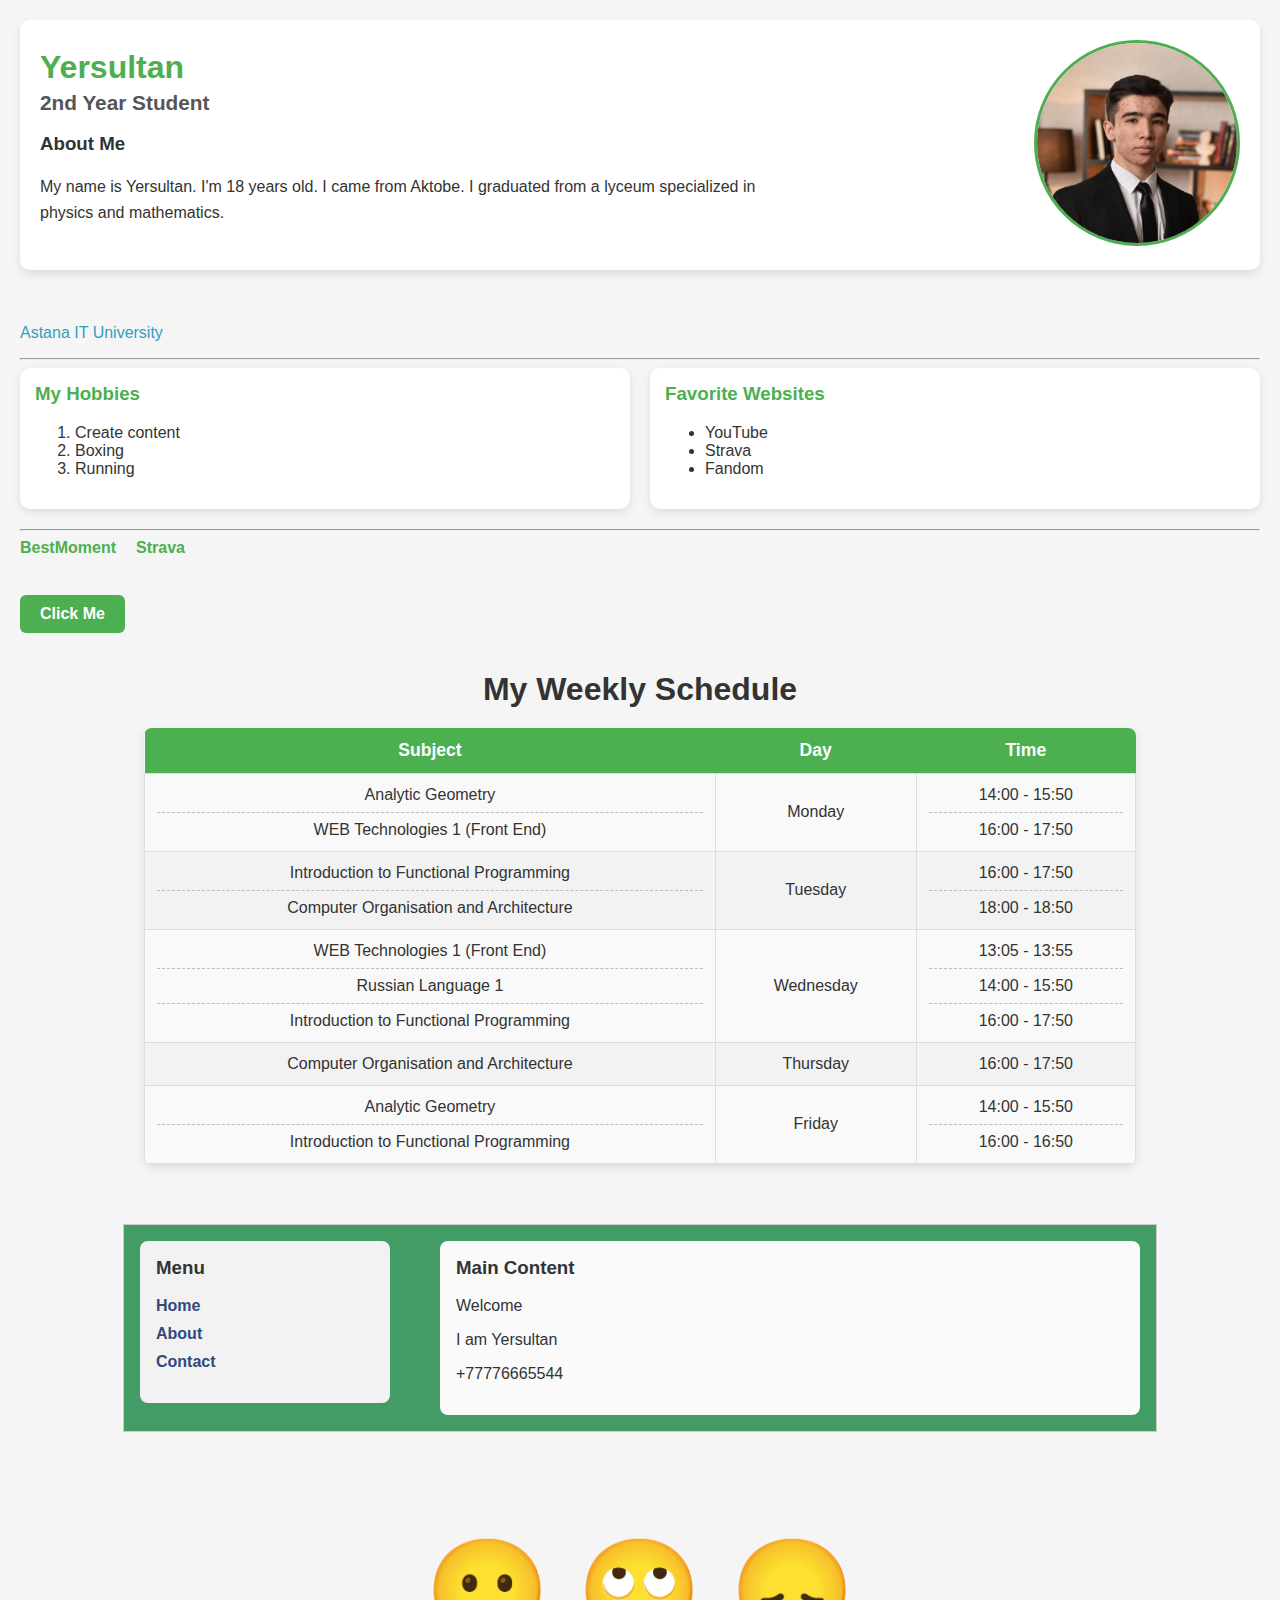
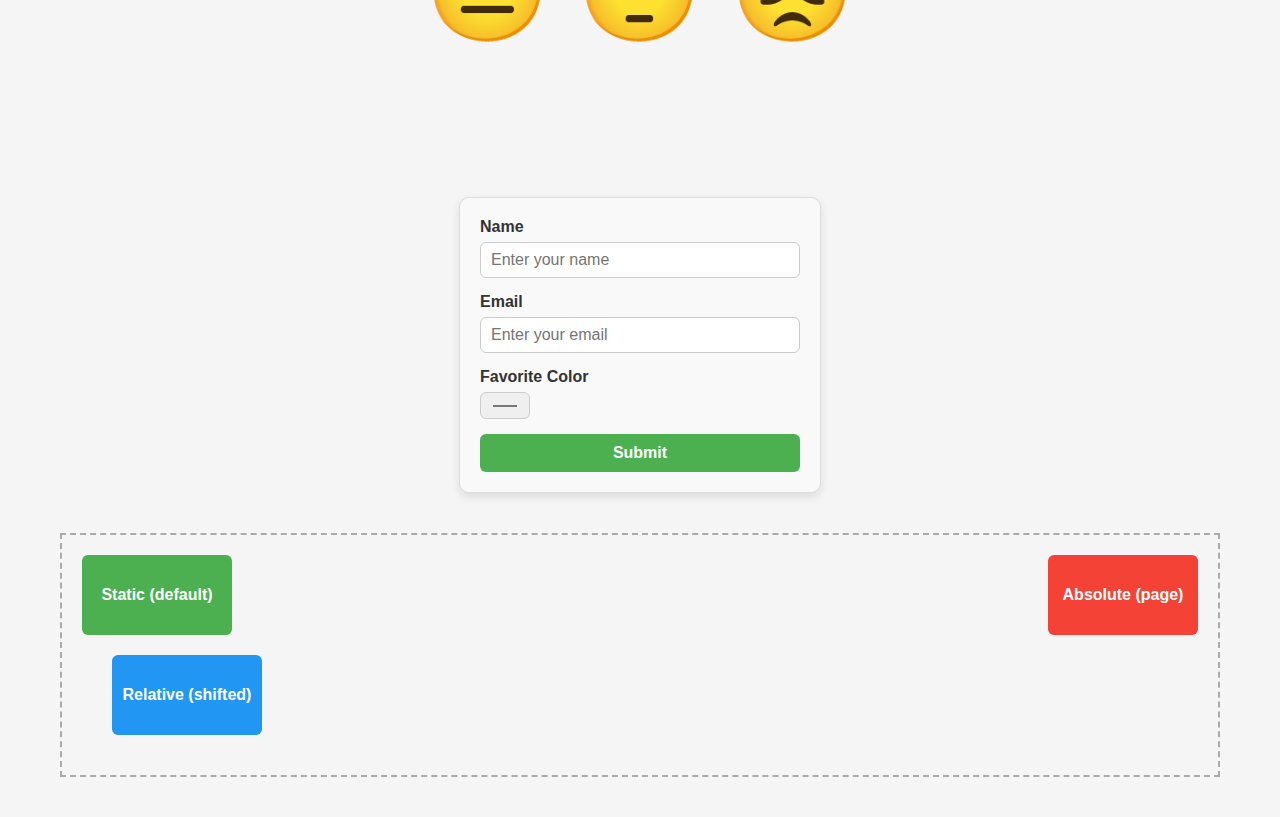
<file: index.html>
<!DOCTYPE html>
<html>
  <head>
    <meta charset="UTF-8">
    <title>My First Webpage</title>
    
    <link rel="stylesheet" href="style.css">

    <link rel="icon" type="image/png" href="favicon.png">

   </head>

   <body>
    
   <div class="highlight">
     <div class="profile-info">
       <h1 id="main-heading">Yersultan</h1>
       <h2>2nd Year Student</h2>
       <h3>About Me</h3>
       <p>My name is Yersultan. I'm 18 years old. I came from Aktobe. I graduated from a lyceum specialized in physics and mathematics.</p>
     </div>
      
     
      

     <div class="profile-image">
       <img src="Снимок экрана 2025-06-01 192439.png" alt="Yersultan" />
     </div>
   </div>

   <br>

   <p id="ph">Astana IT University</p>


    <hr id="hr">

      <div class="sections">
          <div class="card">
             <h3>My Hobbies</h3>
               <ol>
                <li>Create content</li>
                <li>Boxing</li>
                <li>Running</li>
               </ol>
           </div>

        <div class="card">
              <h3>Favorite Websites</h3>
               <ul>
                 <li>YouTube</li>
                 <li>Strava</li>
                 <li>Fandom</li>
                </ul>
          </div>
      </div>

    <hr id="hr">
    
    <div class="links">
  <a href="https://www.youtube.com/@bestmomments06" target="_blank">BestMoment</a>
  <a href="https://www.strava.com/?hl=ru-RU" target="_blank">Strava</a>
</div>

<br>
<button type="button">Click Me</button>

    <br><br>  
    <h2 class="schedule-title">My Weekly Schedule</h2>

<table class="schedule-table">
  <thead>
    <tr>
      <th>Subject</th>
      <th>Day</th>
      <th>Time</th>
    </tr>
  </thead>
  <tbody>
    <tr>
      <td>
        Analytic Geometry <hr>
        WEB Technologies 1 (Front End)
      </td>
      <td>
        Monday
      </td>
      <td>
        14:00 - 15:50 <hr>
        16:00 - 17:50
      </td>
    </tr>

    <tr>
      <td>
        Introduction to Functional Programming <hr>
        Computer Organisation and Architecture
      </td>
      <td>
        Tuesday
      </td>
      <td>
        16:00 - 17:50 <hr>
        18:00 - 18:50
      </td>
    </tr>

    <tr>
      <td>
        WEB Technologies 1 (Front End) <hr>
        Russian Language 1 <hr>
        Introduction to Functional Programming
      </td>
      <td>
        Wednesday
      </td>
      <td>
        13:05 - 13:55 <hr>
        14:00 - 15:50 <hr>
        16:00 - 17:50
      </td>
    </tr>

    <tr>
      <td>
        Computer Organisation and Architecture
      </td>
      <td>
        Thursday
      </td>
      <td>
        16:00 - 17:50
      </td>
    </tr>

    <tr>
      <td>
        Analytic Geometry <hr>
        Introduction to Functional Programming
      </td>
      <td>
        Friday
      </td>
      <td>
        14:00 - 15:50 <hr>
        16:00 - 16:50
      </td>
    </tr>
  </tbody>
</table>
<br><br>

<div class="layout">
   <aside class="menu">
    <h3>Menu</h3>
    <ul>
      <li><a href="#home">Home</a></li>
      <li><a href="#about">About</a></li>
      <li><a href="#contact">Contact</a></li>
    </ul>
  </aside>

  <main class="content">
    <h3>Main Content</h3>
    <p id="home">Welcome</p>
    <p id="about">I am Yersultan</p>
    <p id="contact">+77776665544</p>
  </main>
  <div class="clearfix"></div>
</div>

</div>

<p class="emoji-row">
  &#128528; &#128580; &#128542;
</p>

<br>
<form class="nice-form">
  <div class="form-group">
    <label for="name">Name</label>
    <input type="text" id="name" placeholder="Enter your name">
  </div>

  <div class="form-group">
    <label for="email">Email</label>
    <input type="email" id="email" placeholder="Enter your email">
  </div>

  <div class="form-group">
    <label for="color">Favorite Color</label>
    <input type="color" id="color">
  </div>

  <button type="submit">Submit</button>
</form>


<div class="position">
  <div class="box static">Static (default)</div>
  <div class="box relative">Relative (shifted)</div>
  <div class="box absolute">Absolute (page)</div>
</div>
 

  </body>
</html>
</file>
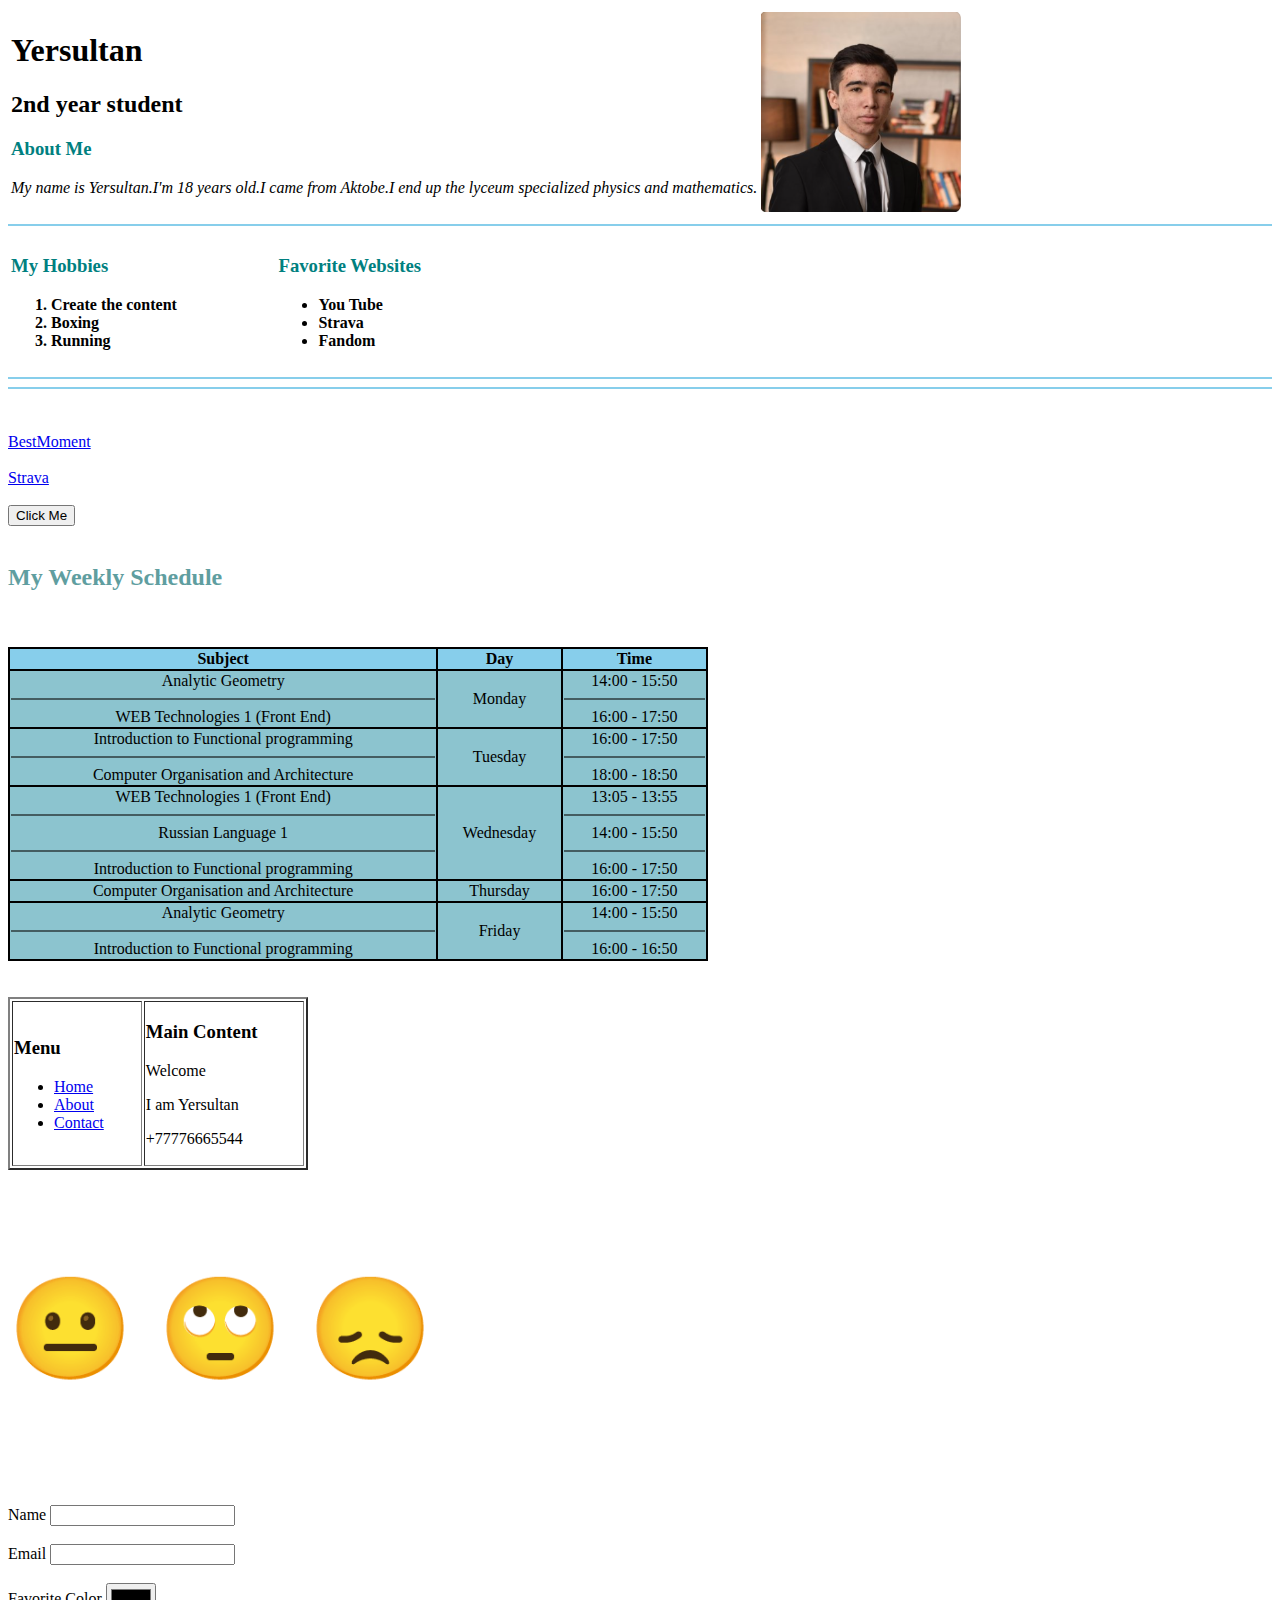
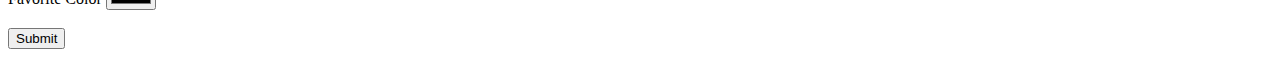
<file: WEB/index.html>
<!DOCTYPE html>
<html>
  <head>
    <meta charset="UTF-8">
    <title>My First Webpage</title>
  </head>

  <body>
    <table>
    <td><h1>Yersultan</h1>
    <h2 >2nd year student</h2>
    <h3 style="color: teal;">About Me</h3>
    <p><em>My name is Yersultan.I'm 18 years old.I came from Aktobe.I end up the lyceum specialized physics and mathematics.</em></p></td>

    <th><img src  = "Снимок экрана 2025-06-01 192439.png" width="200" height="200" style="display: block; margin:0 auto"></th>
    </table>
    <hr color="skyblue">

    <table width="500">
      <th>
    <h3 style="color: teal;" align="left">My Hobbies</h3>
    <ol align="left">
        <li> Create the content </li>
        <li> Boxing </li>
        <li> Running </li>
    </ol>
      </th>

    <th>
    <h3 style="color: teal;" align="left">Favorite Websites</h3>
    <ul align="left">
        <li> You Tube </li>
        <li> Strava </li>
        <li> Fandom </li>
    </ul>
    </th>

    </table>

    <hr color="skyblue">
    
    <hr color="skyblue">
    <br> <br> <a href = "https://www.youtube.com/@bestmomments06" >BestMoment</a>
    <br><br> <a href="https://www.strava.com/?hl=ru-RU">Strava</a>

    <br> <br> <button type="button">Click Me</button>

    <br><br>  
    <h2 style="color: cadetblue;">My Weekly Schedule</h2>
       <br> <br> <table bgcolor="black" width="700">
        <tr bgcolor="skyblue">
          <th>Subject</th>
            <th>Day</th>
            <th>Time</th>
        </tr>
        <tr bgcolor="8CC4CF" align="center">
          <td wdth="100">Analytic Geometry<br> <hr color="445D61">  WEB Technologies 1 (Front End) </td>
          <td wdth="100">Monday</td>
          <td wdth="100">14:00 - 15:50 <br> <hr color="445D61"> 16:00 - 17:50</td>
        </tr>

        <tr bgcolor="8CC4CF" align="center">
          <td wdth="100">Introduction to Functional programming <br> <hr color="445D61"> Computer Organisation and Architecture  </td>
          <td wdth="100">Tuesday</td>
          <td wdth="100">16:00 - 17:50 <br> <hr color="445D61"> 18:00 - 18:50</td>
        </tr>

        <tr bgcolor="8CC4CF" align="center">
          <td wdth="100"> WEB Technologies 1 (Front End) <br> <hr color="445D61"> Russian Language 1  <br> <hr color="445D61"> Introduction to Functional programming </td>
          <td wdth="100">Wednesday</td>
          <td wdth="100">13:05 - 13:55 <br> <hr color="445D61"> 14:00 - 15:50 <br> <hr color="445D61"> 16:00 - 17:50</td>
        </tr>

        <tr bgcolor="8CC4CF" align="center">
          <td wdth="100"> Computer Organisation and Architecture  </td>
          <td wdth="100">Thursday</td>
          <td wdth="100">16:00 - 17:50 </td>
        </tr>

        <tr bgcolor="8CC4CF" align="center">
          <td wdth="100">Analytic Geometry <br> <hr color="445D61">Introduction to Functional programming </td>
          <td wdth="100">Friday</td>
          <td wdth="100">14:00 - 15:50 <br> <hr color="445D61"> 16:00 - 16:50</td>
        </tr>
</table>
<br><br>
<table border="2" width="300"> 
<td>
  <h3>Menu</h3>
  <ul>
    <li><a href="http://127.0.0.1:5500/index.html#:~:text=Main%20Content-,Welcome,-I%20am%20Yersultan">Home</a></li>
    <li><a href="http://127.0.0.1:5500/index.html#:~:text=Welcome-,I%20am%20Yersultan,-%2B77776665544">About</a></li>
    <li><a href="http://127.0.0.1:5500/index.html#:~:text=I%20am%20Yersultan-,%2B77776665544,-%F0%9F%98%90%20%F0%9F%99%84%20%F0%9F%98%9E">Contact</a></li>
  </ul>
</td>
<td valign="top" >
<h3>Main Content</h3>
<p>Welcome</p>
<p>I am Yersultan</p>
<p>+77776665544</p>
</td>
</table>




<p style="font-size: 100px;"> &#128528   &#128580  &#128542 </p>

<br>
<form>
  <label>Name</label>
  <input type="text">
  <br> <br>
  <label>Email</label>
  <input type="email">
  <br> <br>
  <label>Favorite Color</label>
  <input type="color">
  <br><br>
  <input type="submit">
</form>


  </body>
</html>
</file>
<file: style.css>
body {
  font-family: Arial, sans-serif;
  margin: 20px;
  background: #f5f5f5;
  color: #333;
}

.highlight {
  display: flex;
  justify-content: space-between;
  align-items: center;
  background: #fff;
  padding: 20px;
  border-radius: 10px;
  box-shadow: 0 4px 10px rgba(0,0,0,0.1);
  margin-bottom: 20px;
}

#main-heading{
  margin: 0;
  font-size: 2rem;
  color: #4CAF50;
}

#ph{
    color: #339ebe;
    font-family: 'Lucida Sans', 'Lucida Sans Regular', 'Lucida Grande', 'Lucida Sans Unicode', Geneva, Verdana, sans-serif;
}

.profile-info {
  max-width: 60%;
}



.profile-info h2 {
  margin: 5px 0 15px;
  font-size: 1.3rem;
  color: #555;
}

.profile-info p {
  line-height: 1.6;
}

.profile-image img {
  width: 200px;
  height: 200px;
  object-fit: cover;
  border-radius: 50%;
  border: 3px solid #4CAF50;
}

.sections {
  display: flex;
  gap: 20px;
  margin-bottom: 20px;
}

.card {
  flex: 1;
  background: #fff;
  padding: 15px;
  border-radius: 10px;
  box-shadow: 0 3px 8px rgba(0,0,0,0.1);
}

.card h3 {
  margin-top: 0;
  color: #4CAF50;
}

.links {
  display: flex;
  gap: 20px;
  margin-bottom: 20px;
}

.links a {
  text-decoration: none;
  color: #4CAF50;
  font-weight: bold;
  transition: color 0.3s;
}

.links a:hover {
  color: #2e7d32;
}

button {
  padding: 10px 20px;
  background: #4CAF50;
  border: none;
  border-radius: 6px;
  color: white;
  font-size: 1rem;
  font-weight: bold;
  cursor: pointer;
  transition: background 0.3s;
}

button:hover {
  background: #45a049;
}

      .schedule-title {
  text-align: center;
  font-size: 2rem;
  margin: 20px 0;
  font-family: Arial, sans-serif;
  color: #333;
}
.schedule-table {
  width: 80%;
  margin: 0 auto;
  border-collapse: collapse;
  font-family: Arial, sans-serif;
  font-size: 1rem;
  background: #f9f9f9;
  box-shadow: 0 4px 10px rgba(0, 0, 0, 0.1);
  border-radius: 8px;
  overflow: hidden;
}

.schedule-table thead th {
  background: #4CAF50;
  color: white;
  padding: 12px;
  text-align: center;
  font-size: 1.1rem;
}

.schedule-table td {
  border: 1px solid #ddd;
  padding: 12px;
  text-align: center;
  vertical-align: middle;
}

.schedule-table tbody tr:nth-child(even) {
  background-color: #f2f2f2;
}

.schedule-table tbody tr:hover {
  background-color: #e9f7e9;
  transition: 0.3s;
}

.schedule-table td hr {
  border: none;
  border-top: 1px dashed #bbb;
  margin: 8px 0;
}

.layout {
  width: 90%;
  max-width: 1000px;
  margin: 24px auto;
  border: 1px solid #ccc;
  padding: 16px;
  background: #439b66;
  font-family: Arial, sans-serif;
}

.menu {
  float: left;
  width: 25%;
  min-width: 180px;
  background: #f2f2f2;
  padding: 16px;
  box-sizing: border-box;
  border-radius: 8px;
}

.menu h3 {
  margin-top: 0;
}

.menu ul {
  list-style: none;
  padding: 0;
}

.menu li {
  margin: 10px 0;
}



.menu a {
  color: rgb(51, 73, 123);
  text-decoration: none;
  font-weight: bold;
  transition: color 0.3s;
}

.menu a:hover {
  color: #ffeb3b;
}

.content {
  float: right;
  width: 70%;
  background: #fafafa;
  padding: 16px;
  box-sizing: border-box;
  border-radius: 8px;
}

.clearfix {
  clear:both;
}

.content h3 {
  margin-top: 0;
}


.emoji-row {
  font-size: 100px;      
  text-align: center;    
}

.emoji-row span {
  margin: 0 10px;
}

.emoji-row:hover {
  transform: scale(1.05);
  transition: 0.3s;
}

.nice-form {
  width: 320px;
  margin: 30px auto;
  padding: 20px;
  border: 1px solid #ddd;
  border-radius: 10px;
  background: #f9f9f9;
  font-family: Arial, sans-serif;
  box-shadow: 0 4px 10px rgba(0, 0, 0, 0.1);
}

.form-group {
  margin-bottom: 15px;
  display: flex;
  flex-direction: column;
}

.form-group label {
  margin-bottom: 6px;
  font-weight: bold;
  color: #333;
}

.nice-form input[type="text"],
.nice-form input[type="email"],
.nice-form input[type="color"] {
  padding: 8px 10px;
  border: 1px solid #ccc;
  border-radius: 6px;
  font-size: 1rem;
  transition: border-color 0.3s;
}

.nice-form input[type="text"]:focus,
.nice-form input[type="email"]:focus {
  border-color: #4CAF50;
  outline: none;
}

.nice-form button {
  width: 100%;
  padding: 10px;
  background: #4CAF50;
  border: none;
  border-radius: 6px;
  color: white;
  font-size: 1rem;
  font-weight: bold;
  cursor: pointer;
  transition: background 0.3s;
}

.nice-form button:hover {
  background: #45a049;
}

.position {
  margin: 40px;
  position: relative; 
  height: 200px;
  border: 2px dashed #aaa;
  padding: 20px;
}

.box {
  width: 150px;
  height: 80px;
  line-height: 80px;
  text-align: center;
  color: white;
  font-weight: bold;
  border-radius: 6px;
}

.static{
  background: #4CAF50;
  position: static; 
}

.relative{
  background: #2196F3;
  position: relative;
  top: 20px;
  left: 30px;
}

.absolute{
  background: #f44336;
  position: absolute;
  top: 20px;
  right: 20px;
}
</file>
